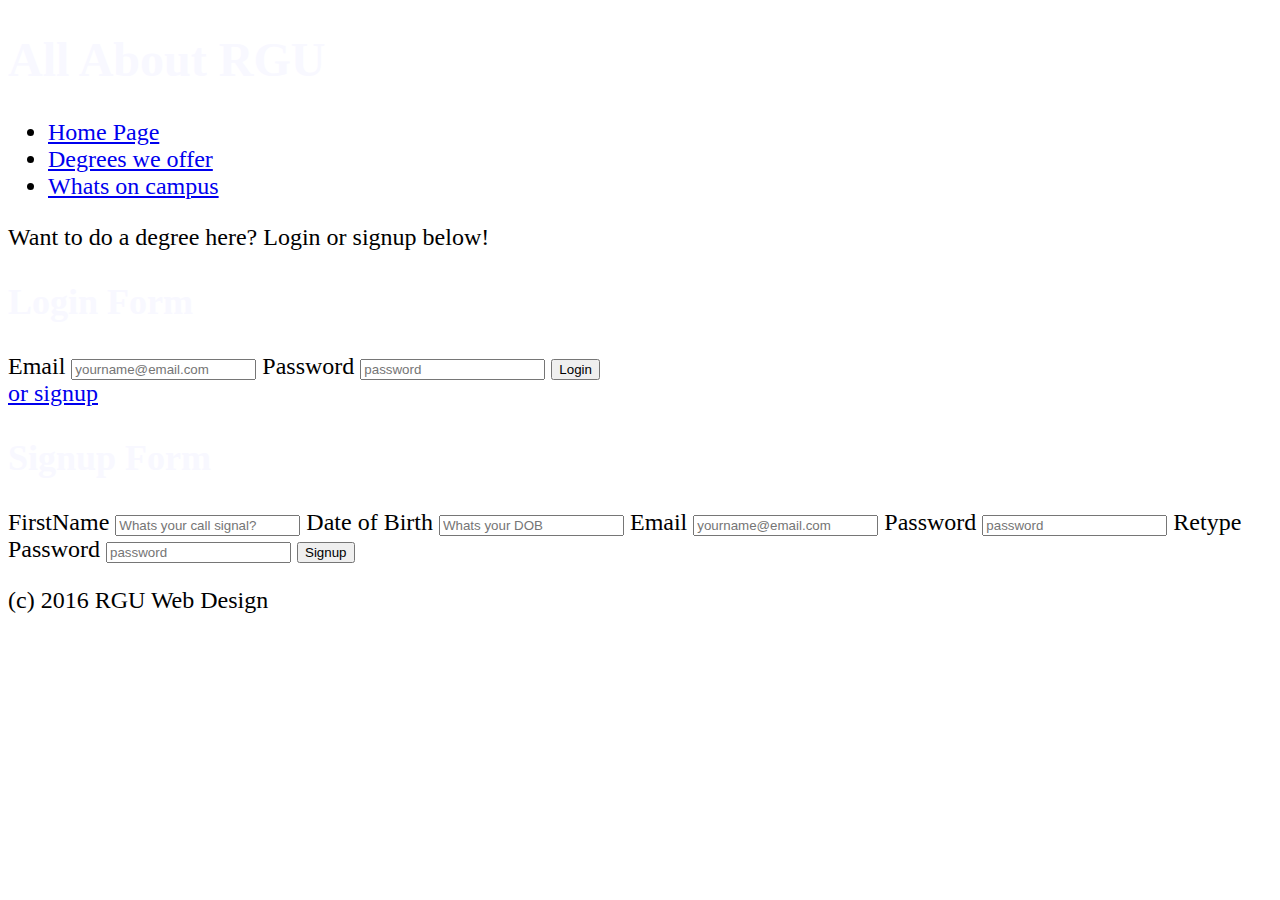
<file: StylingWithCSS/degrees.html>
<!DOCTYPE html>
<html lang="en">
<head>
    <meta charset="UTF-8">
    <title>Degrees</title>
    <link type="text/css" rel="stylesheet" href="assets/css/style.css"/>
</head>
<body>

<header>
    <h1>All About RGU</h1>

    <nav>
        <ul>
            <li><a href="index.html">Home Page</a></li>
            <li><a href="degrees.html">Degrees we offer</a></li>
            <li><a href="facilities.html">Whats on campus</a></li>
        </ul>
    </nav>
</header>

<main>
    <p>Want to do a degree here? Login or signup below!</p>
    <h2>Login Form</h2>
    <div id="loginbox">
        <form name="login" action="index_submit" method="get">
                <label for="email">Email</label>
                    <input type="email" name="usermail" placeholder="yourname@email.com" required>
                <label for="password">Password</label>
                    <input type="password" name="password" placeholder="password" required>
                    <input type="submit" value="Login">
        </form>
        <a href="signup.html">or signup</a>
    </div>

    <h2>Signup Form</h2>
    <div id="signupbox">
        <form name="signup" action="index_submit" method="get">
            <label for="name">FirstName</label>
            <input type="text" name="name" placeholder="Whats your call signal?" required>
            <label for="dob">Date of Birth</label>
            <input type="text" name="dob" placeholder="Whats your DOB" required>
            <label for="email">Email</label>
            <input type="email" name="usermail" placeholder="yourname@email.com" required>
            <label for="password">Password</label>
            <input type="password" name="password" placeholder="password" required>
            <label for="password2">Retype Password</label>
            <input type="password" name="password" placeholder="password" required>
            <input type="submit" value="Signup">
        </form>
    </div>
</main>

<footer>
    <p>(c) 2016 RGU Web Design</p>
</footer>

</body>
</html>
</file>
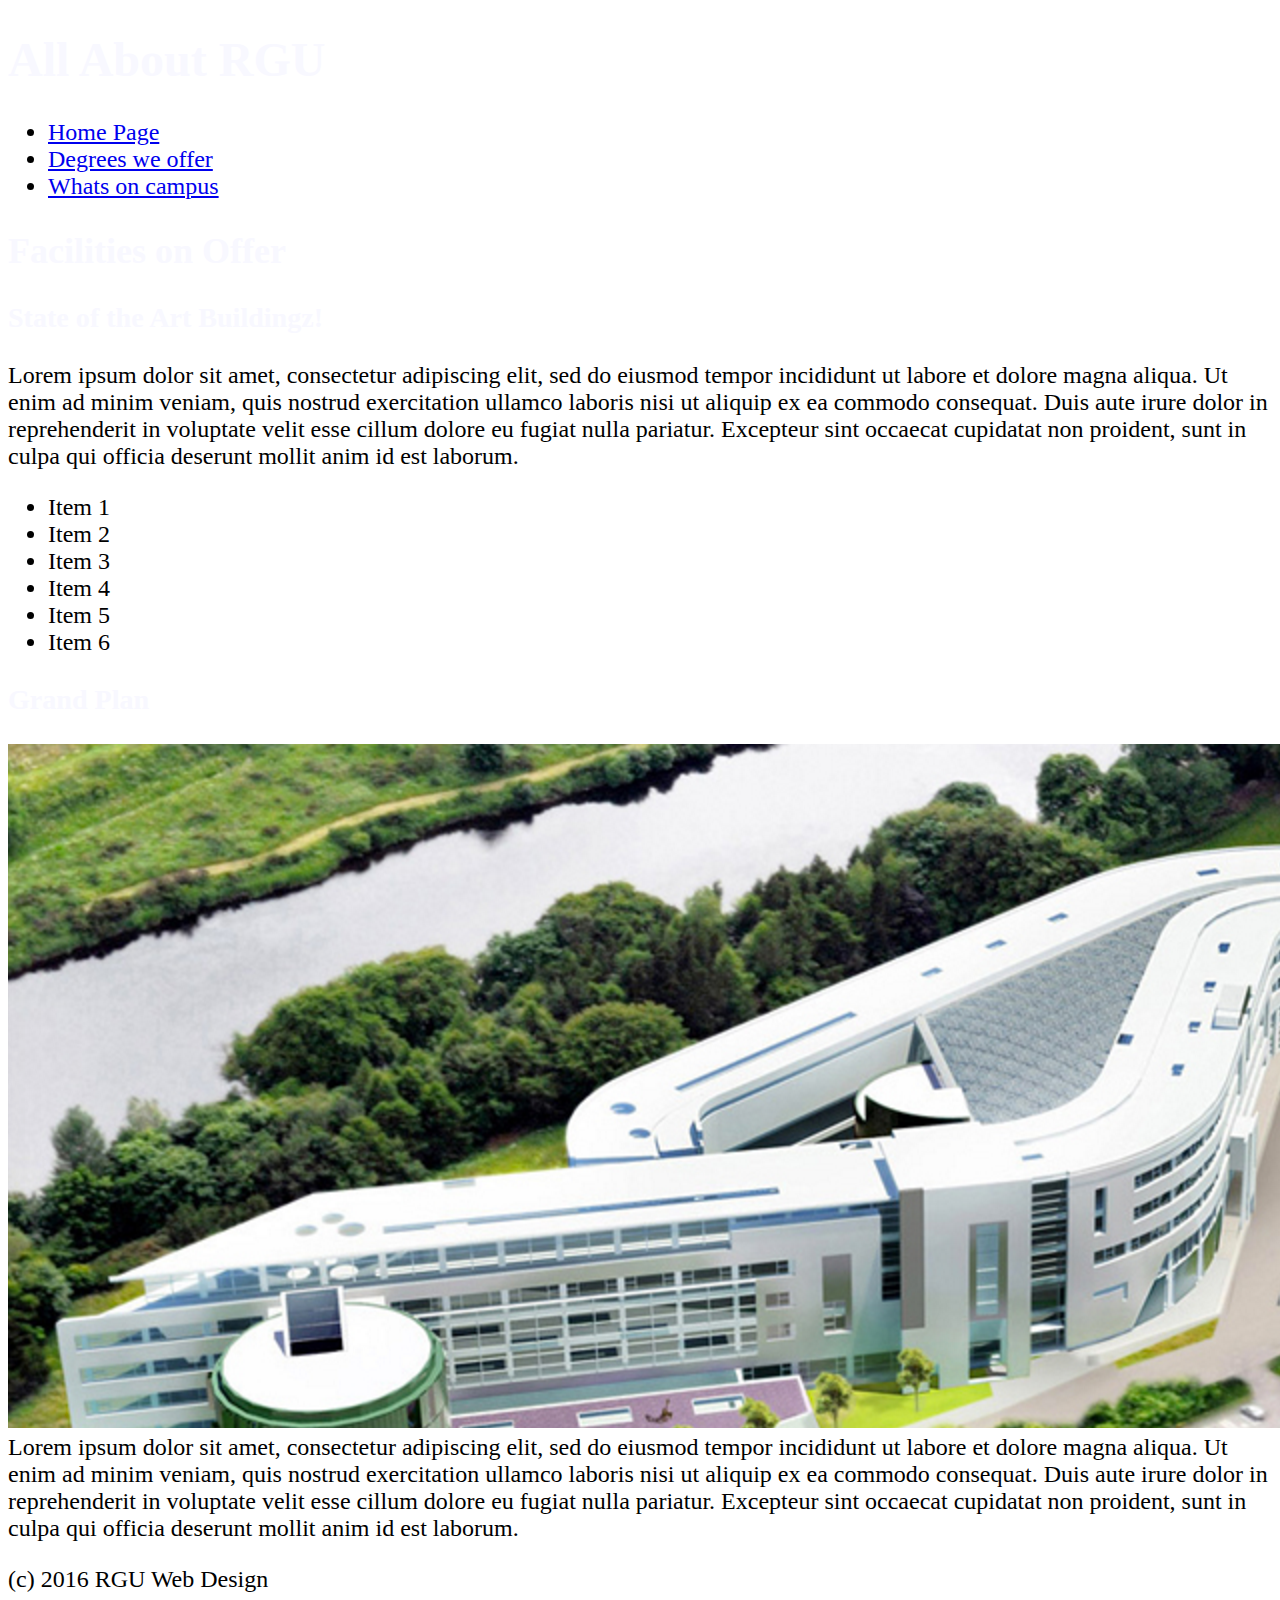
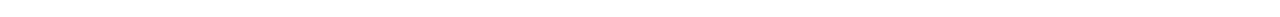
<file: StylingWithCSS/facilities.html>
<!DOCTYPE html>
<html lang="en">
<head>
    <meta charset="UTF-8">
    <title>Facilities</title>
    <link type="text/css" rel="stylesheet" href="assets/css/style.css"/>
</head>
<body>

<header>
    <h1>All About RGU</h1>

    <nav>
        <ul>
            <li><a href="index.html">Home Page</a></li>
            <li><a href="degrees.html">Degrees we offer</a></li>
            <li><a href="facilities.html">Whats on campus</a></li>
        </ul>
    </nav>
</header>

<main>
    <section><h2>Facilities on Offer</h2>
    <h3>State of the Art Buildingz!</h3>
    <p>Lorem ipsum dolor sit amet, consectetur adipiscing elit, sed do eiusmod tempor incididunt ut labore et dolore magna aliqua. Ut enim ad minim veniam, quis nostrud exercitation ullamco laboris nisi ut aliquip ex ea commodo consequat. Duis aute irure dolor in reprehenderit in voluptate velit esse cillum dolore eu fugiat nulla pariatur. Excepteur sint occaecat cupidatat non proident, sunt in culpa qui officia deserunt mollit anim id est laborum.
    </p>
    <ul>
        <li>Item 1</li>
        <li>Item 2</li>
        <li>Item 3</li>
        <li>Item 4</li>
        <li>Item 5</li>
        <li>Item 6</li>
    </ul>
    </section>

    <section>
        <h3>Grand Plan</h3>
        <img src="assets/images/grandplan.png" alt="University Grand Plan">
        Lorem ipsum dolor sit amet, consectetur adipiscing elit, sed do eiusmod tempor incididunt ut labore et dolore magna aliqua. Ut enim ad minim veniam, quis nostrud exercitation ullamco laboris nisi ut aliquip ex ea commodo consequat. Duis aute irure dolor in reprehenderit in voluptate velit esse cillum dolore eu fugiat nulla pariatur. Excepteur sint occaecat cupidatat non proident, sunt in culpa qui officia deserunt mollit anim id est laborum.
    </section>
</main>

<footer>
    <p>(c) 2016 RGU Web Design</p>
</footer>

</body>
</html>
</file>
<file: StylingWithCSS/assets/css/style.css>
h1{
    color:ghostwhite;
}
h2{
    color:ghostwhite;
}
h3{
    color:ghostwhite;
}
body{
    background-image: url(http://wallpapercave.com/wp/tAnDh7Y.jpg);
    font-size:18pt;
    font-family:"calibri";
    font-color:ghostwhite;
}
main{
    font-color:ghostwhite;
}
</file>
